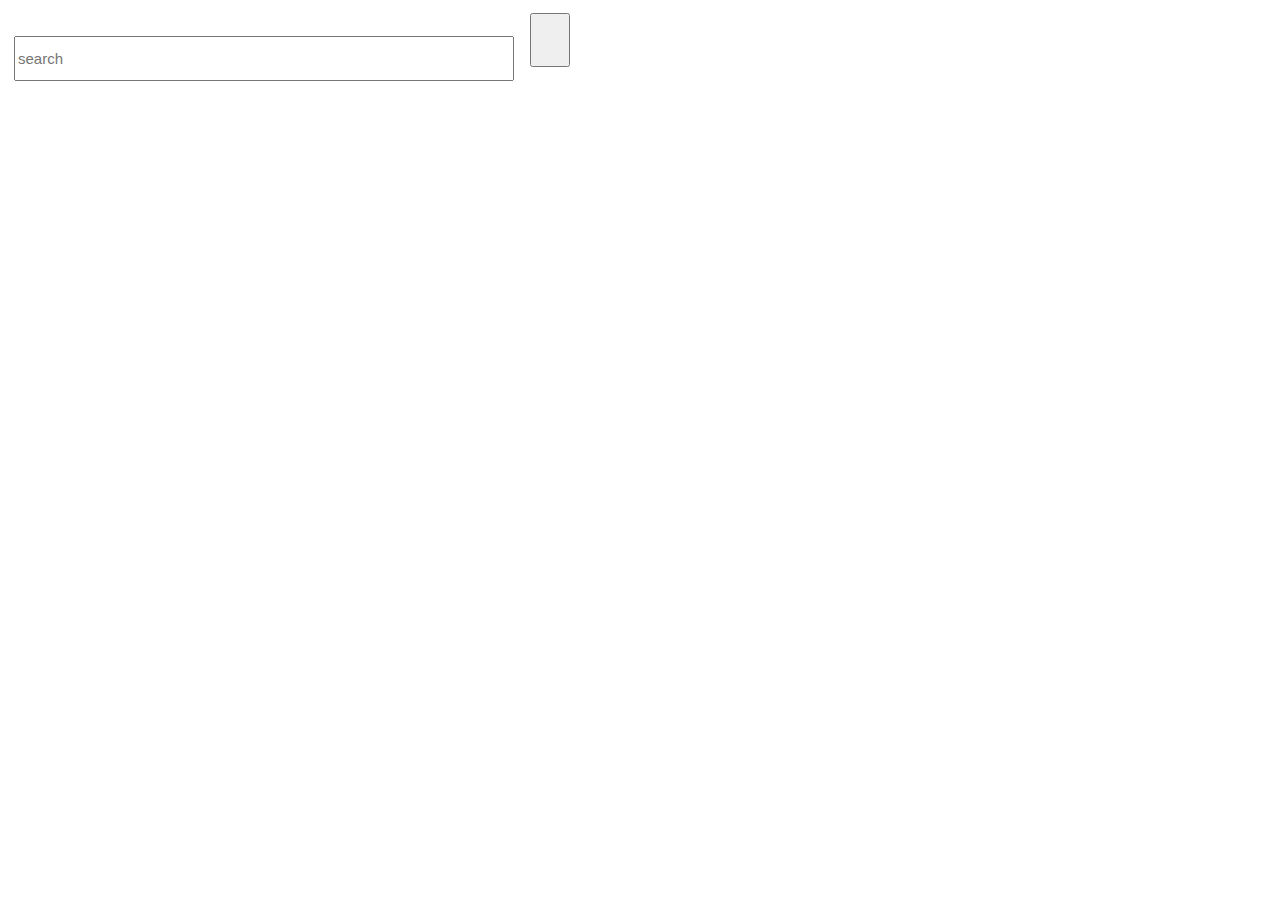
<file: search-box/index.html>
<!DOCTYPE html>
<html lang="en">

<head>
    <meta charset="UTF-8">
    <meta http-equiv="X-UA-Compatible" content="IE=edge">
    <meta name="viewport" content="width=device-width, initial-scale=1.0">
    <link type="text/css" rel="stylesheet" href="style.css">
    <title>search box</title>
    <link rel="stylesheet" href="https://cdnjs.cloudflare.com/ajax/libs/font-awesome/6.1.1/css/all.min.css"
        integrity="sha512-KfkfwYDsLkIlwQp6LFnl8zNdLGxu9YAA1QvwINks4PhcElQSvqcyVLLD9aMhXd13uQjoXtEKNosOWaZqXgel0g=="
        crossorigin="anonymous" referrerpolicy="no-referrer" />
</head>

<body>
    <header>
        <input type="search" class="input" placeholder="search" value="" />
        <button class="btn">
            <i class="fa-solid fa-magnifying-glass"></i>
        </button>
    </header>

    <script src="search.js"></script>
</body>

</html>
</file>
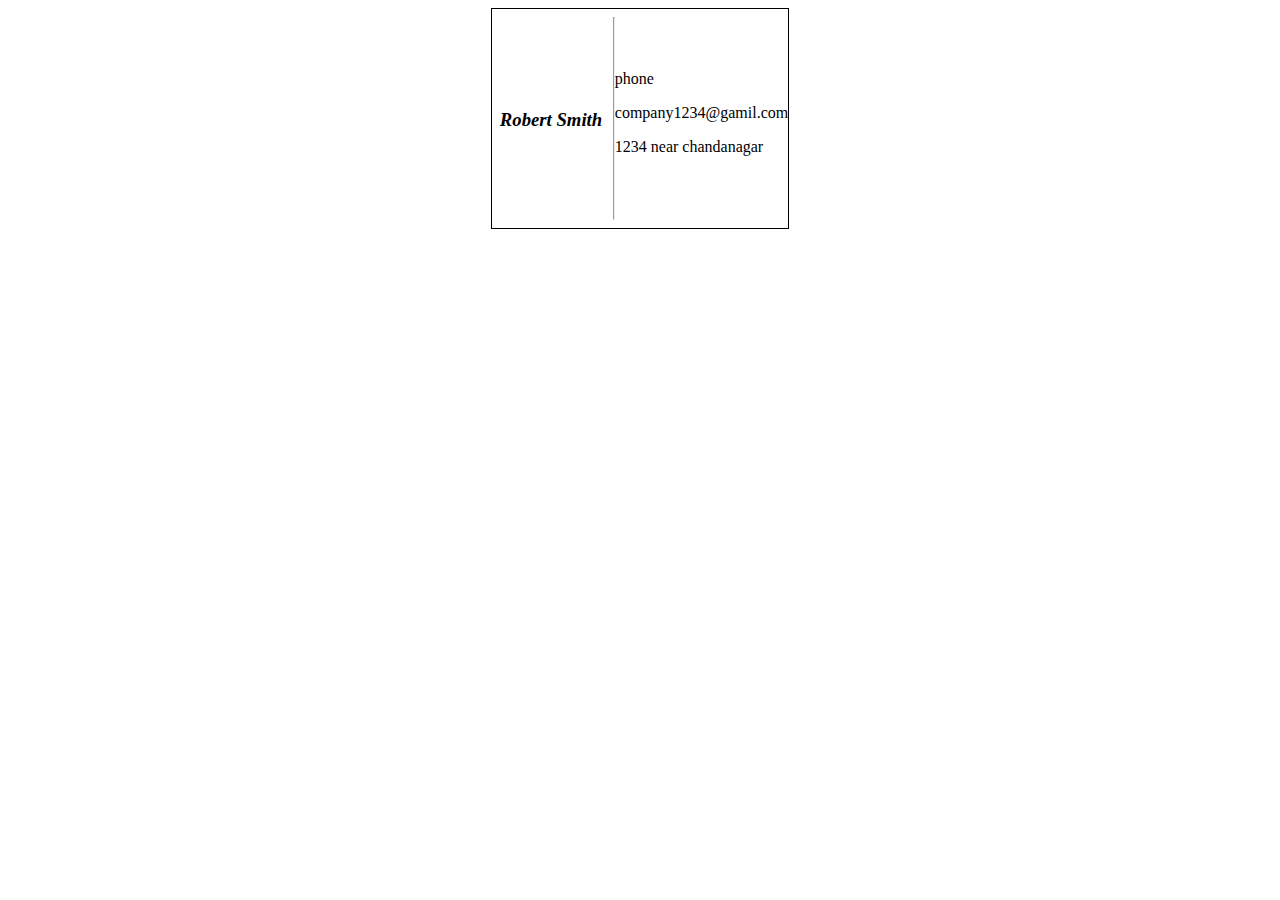
<file: visiting-card/index.html>
<!DOCTYPE html>
<html lang="en">
<head>
    <meta charset="UTF-8">
    <meta http-equiv="X-UA-Compatible" content="IE=edge">
    <meta name="viewport" content="width=device-width, initial-scale=1.0">
    <link type="text/css" rel="stylesheet" href="style.css">
    <title>Visiting Card</title>
    <link rel="stylesheet" href="https://cdnjs.cloudflare.com/ajax/libs/font-awesome/6.1.1/css/all.min.css"
        integrity="sha512-KfkfwYDsLkIlwQp6LFnl8zNdLGxu9YAA1QvwINks4PhcElQSvqcyVLLD9aMhXd13uQjoXtEKNosOWaZqXgel0g=="
        crossorigin="anonymous" referrerpolicy="no-referrer" />
</head>
<body>
    <div id="one">
        <div class="two">
             <h3 class="head"><i>Robert Smith</i></h3>
             <hr/>
             <div class="three">
             <p>
                <i class="fa fa-phone" aria-hidden="true"></i>
                phone
             </p>
             <p>
                <i class="fa fa-envelope" aria-hidden="true"></i>
                company1234@gamil.com
             </p>
             <a>
                <i class="fa fa-map-marker" aria-hidden="true"></i>
                 1234 near chandanagar
             </p>
            </div>
        </div>
    </div>
</body>
</html>
</file>
<file: search-box/style.css>
ul,li{
    display: block;
    margin: 12px 6px;
}
.input{ 
    width: 500px;
    height: 5vh;
    margin: 5px 6px;
    font-size:15px ;
}
.btn{
    width: 40px;
    margin: 5px 6px;
    height: 6vh;
}
.div{
    display: contents;
}
</file>
<file: visiting-card/style.css>
#one{
    display: flex;
    justify-content: center;
}
.two{
    display: flex;
    border: 1px solid black;
    height:45vh;
} 
.head{
    margin: 100px 8px;
    width:105px;
} 
.three{
    position: relative;
    top: 45px;
} 
@media (min-width:320px) {
    .two{
        width: auto;
        height: 219px;
    }
    hr{
        width: auto;
    }
}
@media (max-width:1024px) {
    hr{
        width:8px;
        margin: 45px 12px;
        background-color: lightsteelblue;
        border: 1px;
        border-radius: 15px;
    }
}
</file>
